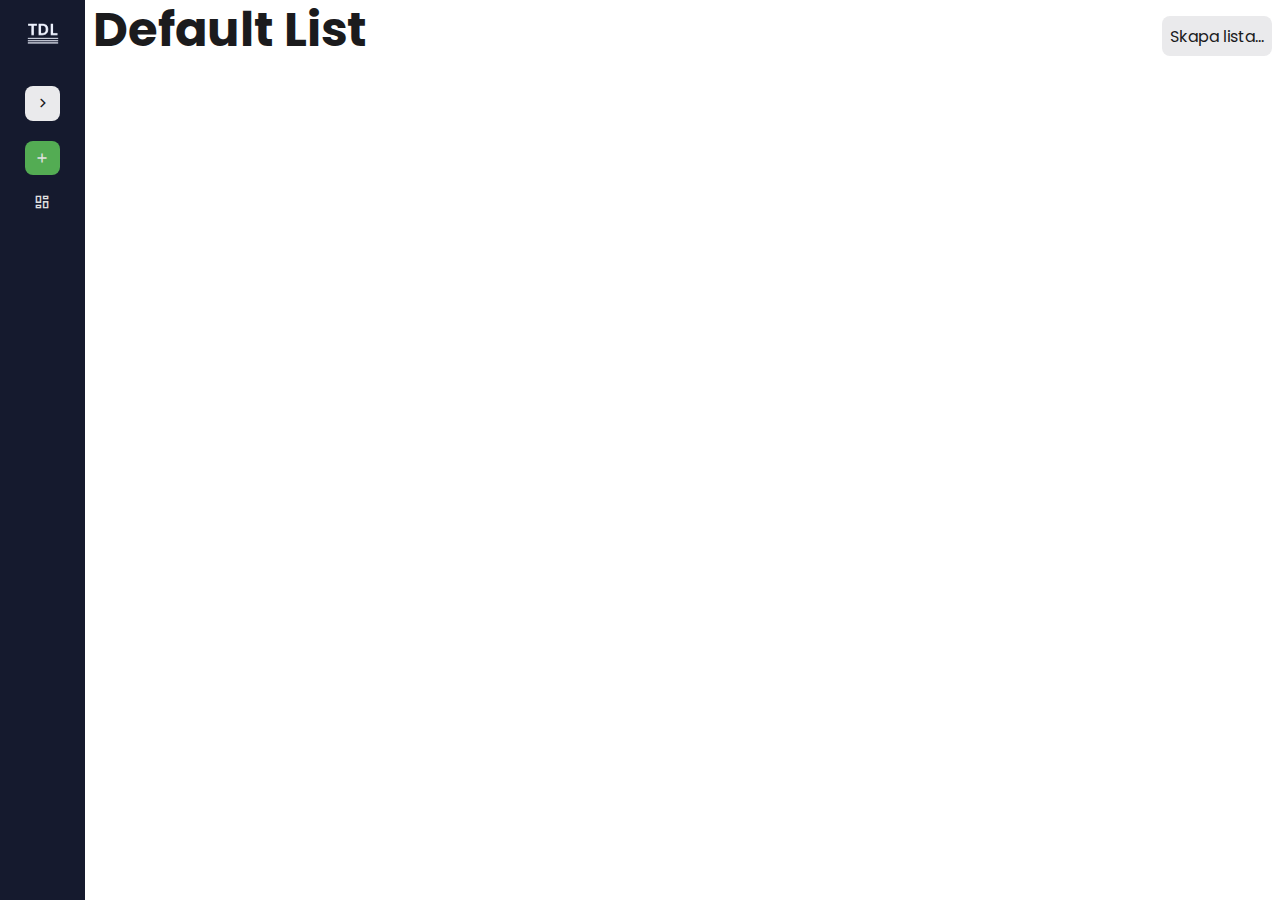
<file: index.html>
<!DOCTYPE html>
<html lang="en">

<head>
    <meta charset="UTF-8">
    <meta name="viewport" content="width=device-width, initial-scale=1.0">
    <link rel="stylesheet" href="styles/style-A.css">
    <link rel="stylesheet" href="styles/responsive.css">
    <!-- <link rel="stylesheet" href="https://cdn.jsdelivr.net/npm/bootstrap@4.3.1/dist/css/bootstrap.min.css" integrity="sha384-ggOyR0iXCbMQv3Xipma34MD+dH/1fQ784/j6cY/iJTQUOhcWr7x9JvoRxT2MZw1T" crossorigin="anonymous"> -->
    <!-- Linking Google Fonts for Icons -->
    <link rel="stylesheet"
        href="https://fonts.googleapis.com/css2?family=Material+Symbols+Outlined:opsz,wght,FILL,GRAD@24,400,0,0" />
    <title>To Do List</title>
</head>

<body>
    <!-- <header class="topbar">
        <div class="acc">A</div>
    </header> -->

    <aside class="sidebar collapsed">
        <header class="sidebar-header">
            <a href="#" class="header-logo">
                <img src="IMGS/logo.png" alt="">
            </a>
            <button class="sidebar-toggler">
                <span class="material-symbols-outlined">
                    chevron_left
                </span>
            </button>
        </header>
        <nav class="sidebar-nav">
            <!-- List nav -->
            <ul class="nav-list primary-nav">

                <li class="nav-item">
                    <a href="#" class="nav-link createNewListBtn">
                        <span class="material-symbols-outlined">add</span>
                        <span class="nav-label">Skapa lista</span>
                    </a>
                </li>
            </ul>
        </nav>
    </aside>
    <main>
        <div class="container">
            <div class="main-header">
            
                    <h1 class="listname"></h1>
                
                <button type="button" class="addtask">
                    <span>Skapa lista...</span>
                </button>
            </div>
            <div class="main-content">
                <div class="list-container">
                </div>
                <div class="listSettings d-none">
                    <div class="exitBtnContainer">
                        <label for="dateID" class="dateLabel">Välj datum för lista</label>

                        <button type="button" class="closeListSettings">
                            <span class="material-symbols-outlined">
                                close
                            </span>
                        </button>
                    </div>
                    <input type="text" class="col-item listNameInput" id="listNameID" placeholder="Namn på lista">
                    <input type="date" class="col-item" id="dateID" placeholder="Date">
                    <br>
                    <!-- <label for="taskID" class="col-item">Task</label>
            <input type="text" class="col-item" id="taskID"> -->
                    <button type="button" class="addTaskBtn">Create Task</button>
                </div>
            </div>
            <!-- <div class="testing">
            <div class="clickable">Clickable element</div>
        </div> -->
    </main>
   
    <footer></footer>
    <script type="module" src="JS/main.js"></script>
    <!-- <script src="JS/script-A.js"></script> -->
</body>


</html>
</file>
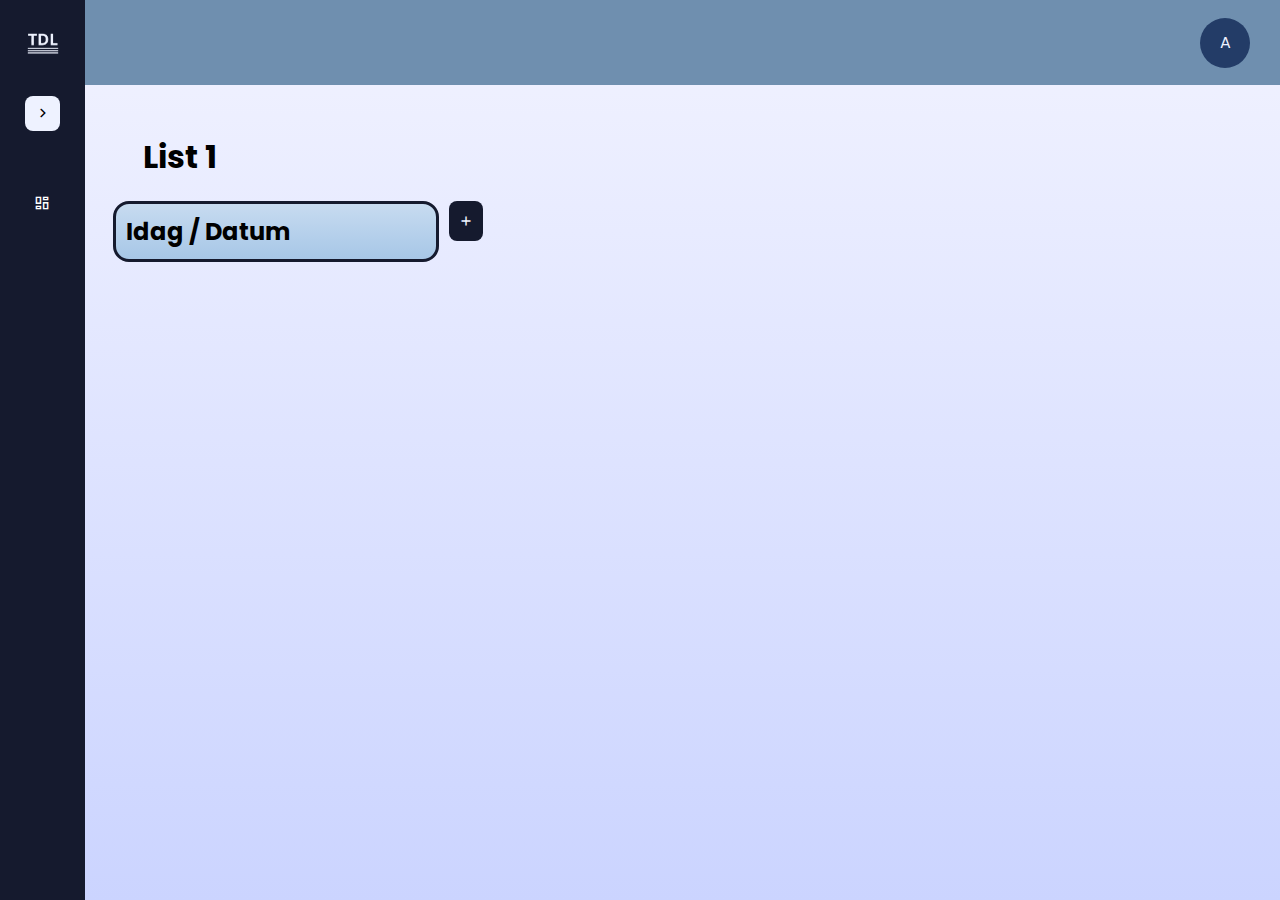
<file: HTML/index.html>
<!DOCTYPE html>
<html lang="en">

<head>
    <meta charset="UTF-8">
    <meta name="viewport" content="width=device-width, initial-scale=1.0">
    <link rel="stylesheet" href="../CSS/style.css">
    <!-- <link rel="stylesheet" href="https://cdn.jsdelivr.net/npm/bootstrap@4.3.1/dist/css/bootstrap.min.css" integrity="sha384-ggOyR0iXCbMQv3Xipma34MD+dH/1fQ784/j6cY/iJTQUOhcWr7x9JvoRxT2MZw1T" crossorigin="anonymous"> -->
    <!-- Linking Google Fonts for Icons -->
    <link rel="stylesheet"
        href="https://fonts.googleapis.com/css2?family=Material+Symbols+Outlined:opsz,wght,FILL,GRAD@24,400,0,0" />
    <title>To Do List</title>
</head>

<body>
    <header class="topbar">
        <!-- <div class="logo"></div> -->
        <div class="acc">A</div>
    </header>
    <aside class="sidebar collapsed">
        <header class="sidebar-header">
            <a href="#" class="header-logo">
         <img src="../IMGS/logo.png" alt="">
            </a>
            <button class="sidebar-toggler">
                <span class="material-symbols-outlined">
                    chevron_left
                </span>
            </button>
        </header>
        <nav class="sidebar-nav">
            <!-- List nav -->
            <ul class="nav-list primary-nav">
                <li class="nav-item">
                    <a href="#" class="nav-link">
                        <span class="material-symbols-outlined">dashboard</span>
                        <span class="nav-label">List 1</span>
                    </a>
                </li>
            </ul>
        </nav>
    </aside>
    <main>
        <div class="main-header">
            <a class="listname">
                <h1>List 1</h1>
            </a>
        </div>
        <div class="main-content">
            <div class="list-container">
                <div class="list1">
                    <h2>Idag / Datum</h2>
                    <div class="tasklist" id="tasklist1">
                        <!-- Tasks will be added here dynamically -->
                    </div>
                </div>
            </div>
            <button class="addtask"><span class="material-symbols-outlined">add</span></button>
        </div>
    </main>
    <footer></footer>
    <script src="../JS/script.js"></script>
</body>


</html>
</file>
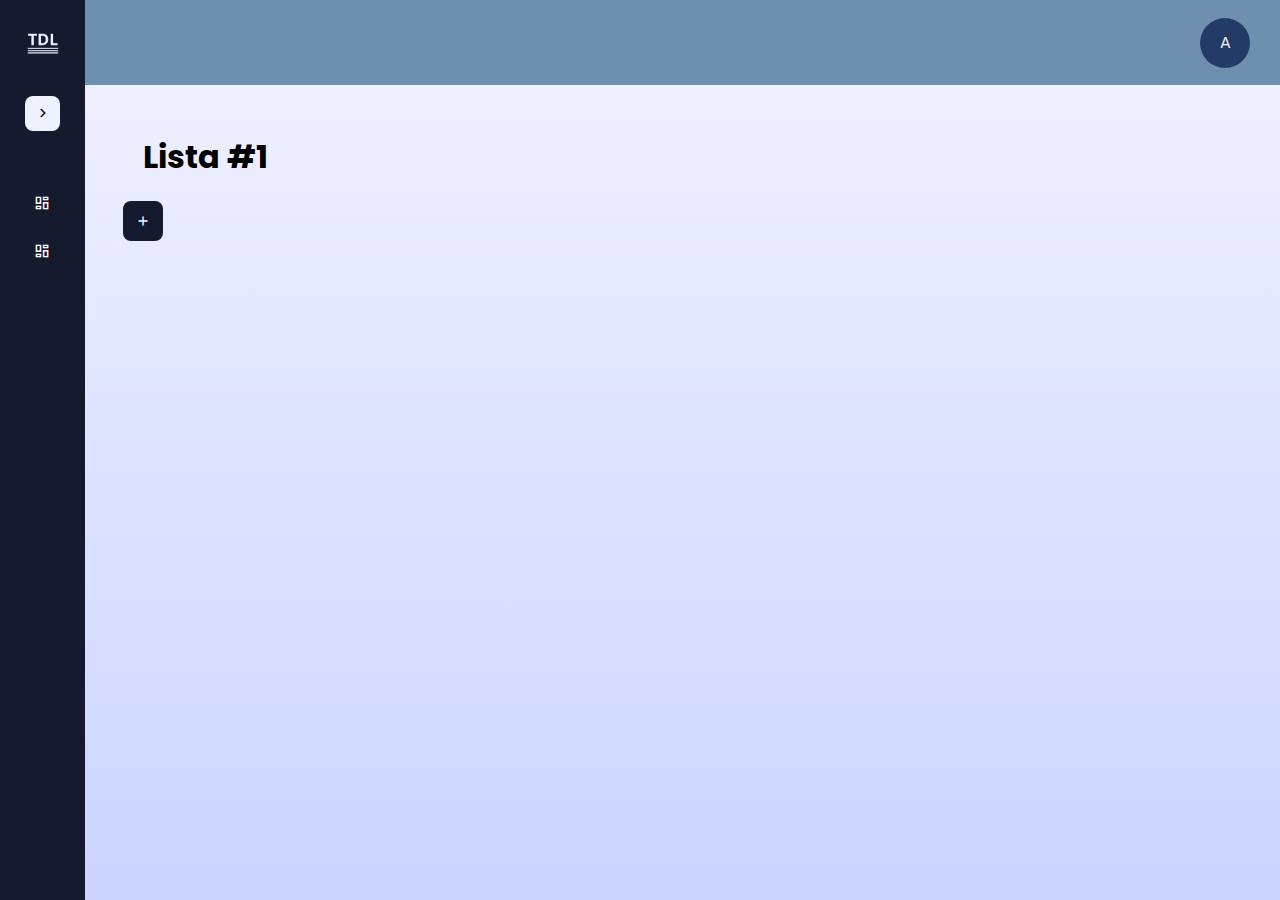
<file: ToDoList/index.html>
<!DOCTYPE html>
<html lang="en">

<head>
    <meta charset="UTF-8">
    <meta name="viewport" content="width=device-width, initial-scale=1.0">
    <link rel="stylesheet" href="CSS/style.css">
    <!-- <link rel="stylesheet" href="https://cdn.jsdelivr.net/npm/bootstrap@4.3.1/dist/css/bootstrap.min.css" integrity="sha384-ggOyR0iXCbMQv3Xipma34MD+dH/1fQ784/j6cY/iJTQUOhcWr7x9JvoRxT2MZw1T" crossorigin="anonymous"> -->
    <!-- Linking Google Fonts for Icons -->
    <link rel="stylesheet"
        href="https://fonts.googleapis.com/css2?family=Material+Symbols+Outlined:opsz,wght,FILL,GRAD@24,400,0,0" />
    <title>To Do List</title>
</head>

<body>
    <header class="topbar">
        <!-- <div class="logo"></div> -->
        <div class="acc">A</div>
    </header>
    <aside class="sidebar collapsed">
        <header class="sidebar-header">
            <a href="#" class="header-logo">
                <img src="IMGS/logo.png" alt="">
            </a>
            <button class="sidebar-toggler">
                <span class="material-symbols-outlined">
                    chevron_left
                </span>
            </button>
        </header>
        <nav class="sidebar-nav">
            <!-- List nav -->
            <ul class="nav-list primary-nav">
                <li class="nav-item">
                    <a href="#" class="nav-link">
                        <span class="material-symbols-outlined">dashboard</span>
                        <span class="nav-label">Lista #1</span>
                    </a>
                </li>
                <li class="nav-item">
                    <a href="#" class="nav-link">
                        <span class="material-symbols-outlined">dashboard</span>
                        <span class="nav-label">Lista #2</span>
                    </a>
                </li>
            </ul>
        </nav>
    </aside>
    <main>
        <div class="main-header">
            <a class="listname">
                <h1>Lista #1</h1>
            </a>
        </div>
        <div class="main-content">
            <div class="list-container">

                <!-- <div class="list1">
                    <h2>Idag / Datum</h2>
                    <div class="line"></div>
                    <div class="taskContainer">Käka mat</div>
                    <div class="btnContainer"> <button class="taskButton">+</button></div>
                   
                </div> -->
            </div>
            <button class="addtask"><span class="material-symbols-outlined">add</span></button>
        </div>

        <div class="listSettings d-none">

            <div class="exitBtnContainer">
                <label for="dateID" class="dateLabel">Välj datum för lista</label>
                            
                <button type="button" class="closeListSettings">
                    <span class="material-symbols-outlined">
                        close
                    </span></button>
            </div>
            <input type="text" class="col-item listNameInput" id="listNameID" placeholder="Namn på lista">    
            <input type="date" class="col-item" id="dateID" placeholder="Date">
            <br>
            <!-- <label for="taskID" class="col-item">Task</label>
            <input type="text" class="col-item" id="taskID"> -->
            <button class="addTaskBtn">Create Task</button>
        </div>
    </main>
    <footer></footer>
    <script src="JS/script.js"></script>
</body>


</html>
</file>
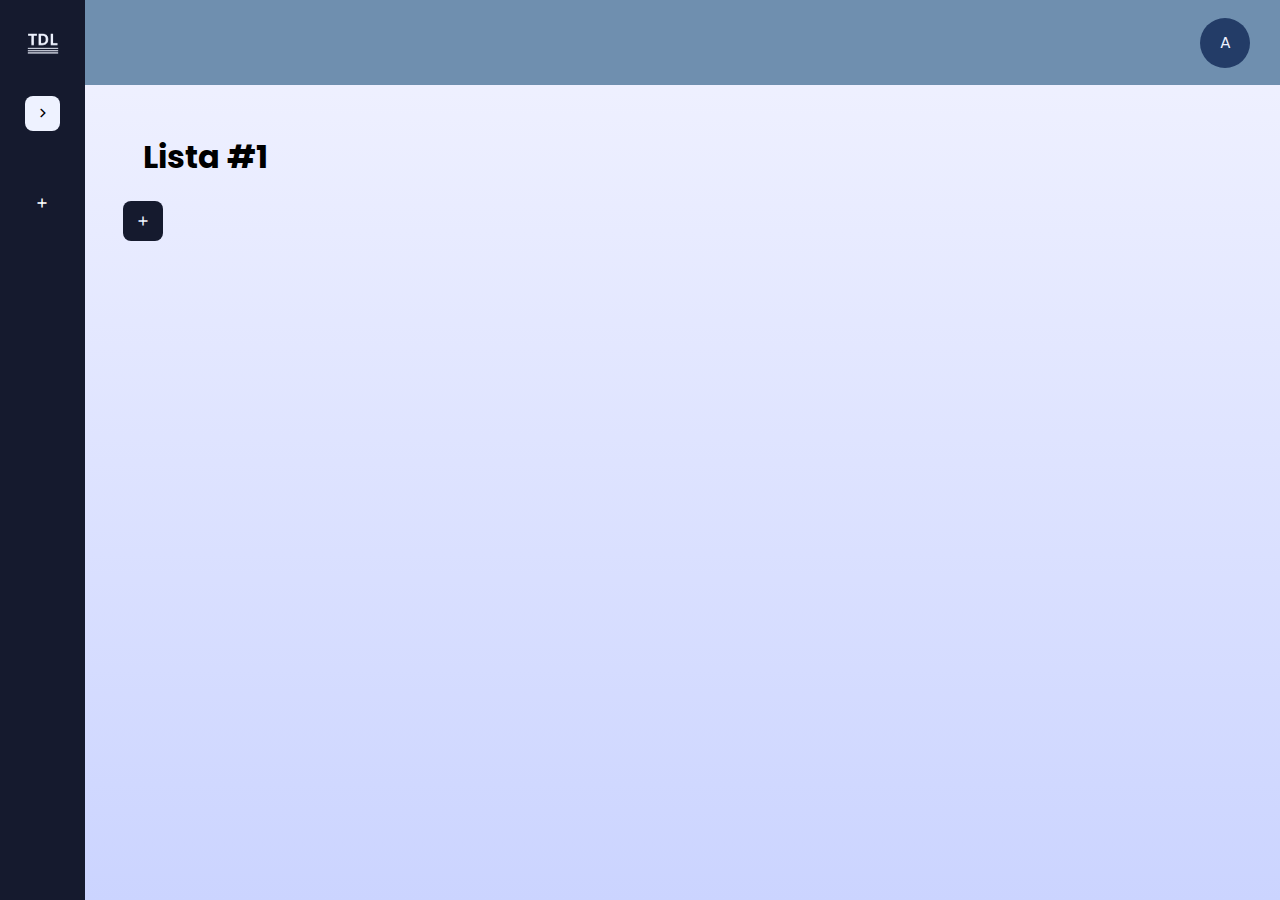
<file: ToDoList/HTML/index.html>
<!DOCTYPE html>
<html lang="en">

<head>
    <meta charset="UTF-8">
    <meta name="viewport" content="width=device-width, initial-scale=1.0">
    <link rel="stylesheet" href="../CSS/style.css">
    <!-- <link rel="stylesheet" href="https://cdn.jsdelivr.net/npm/bootstrap@4.3.1/dist/css/bootstrap.min.css" integrity="sha384-ggOyR0iXCbMQv3Xipma34MD+dH/1fQ784/j6cY/iJTQUOhcWr7x9JvoRxT2MZw1T" crossorigin="anonymous"> -->
    <!-- Linking Google Fonts for Icons -->
    <link rel="stylesheet"
        href="https://fonts.googleapis.com/css2?family=Material+Symbols+Outlined:opsz,wght,FILL,GRAD@24,400,0,0" />
    <title>To Do List</title>
</head>

<body>
    <header class="topbar">
        <!-- <div class="logo"></div> -->
        <div class="acc">A</div>
    </header>
    <aside class="sidebar collapsed">
        <header class="sidebar-header">
            <a href="#" class="header-logo">
                <img src="../IMGS/logo.png" alt="">
            </a>
            <button class="sidebar-toggler">
                <span class="material-symbols-outlined">
                    chevron_left
                </span>
            </button>
        </header>
        <nav class="sidebar-nav">
            <!-- List nav -->
            <ul class="nav-list primary-nav">
                
                <li class="nav-item">
                    <a href="#" class="nav-link createNewListBtn">
                        <span class="material-symbols-outlined">add</span>
                        <span class="nav-label">Skapa lista</span>
                    </a>
                </li>
            </ul>
        </nav>
    </aside>
    <main>
        <div class="main-header">
            <a class="listname">
                <h1>Lista #1</h1>
            </a>
        </div>
        <div class="main-content">
            <div class="list-container">

                <!-- <div class="list1">
                    <h2>Idag / Datum</h2>
                    <div class="line"></div>
                    <div class="taskContainer">Käka mat</div>
                    <div class="btnContainer"> <button class="taskButton">+</button></div>
                   
                </div> -->
            </div>
            <button class="addtask"><span class="material-symbols-outlined">add</span></button>
        </div>

        <div class="listSettings d-none">

            <div class="exitBtnContainer">
                <label for="dateID" class="dateLabel">Välj datum för lista</label>
                            
                <button type="button" class="closeListSettings">
                    <span class="material-symbols-outlined">
                        close
                    </span></button>
            </div>
            <input type="text" class="col-item listNameInput" id="listNameID" placeholder="Namn på lista">    
            <input type="date" class="col-item" id="dateID" placeholder="Date">
            <br>
            <!-- <label for="taskID" class="col-item">Task</label>
            <input type="text" class="col-item" id="taskID"> -->
            <button class="addTaskBtn">Create Task</button>
        </div>
    </main>
    <footer></footer>
    <script src="../JS/script.js"></script>
</body>


</html>
</file>
<file: styles/style-A.css>
/* ---------------------------------------------------
   Imports & Base Styles
--------------------------------------------------- */
@import url('default.css');
@import url('https://fonts.googleapis.com/css2?family=Poppins:wght@400;500;600;700&display=swap');

:root{
    --color-sidebar: #151A2E;
    --color-topbar: #233C67;
    --text-shadow: 2px 2px lightgray;

}

/* Data theme only for manual toggling of light/dark mode in html/js, not for built in
   dark mode in search engine 
   Keep data-theme and "media (prefers-color-scheme: dark)" identical*/
[data-theme="dark"] {
    --color-sidebar: var(--color-surface);
    --color-topbar: #1b2440;
    --text-shadow: 2px 2px rgb(39, 39, 39);
}

/* For ease o */
@media (prefers-color-scheme: dark) {
  :root {
    --color-sidebar: var(--color-surface);
    --color-topbar: #1b2440;
    --text-shadow: 2px 2px rgb(39, 39, 39);
  }
}


* {
    margin: 0;
    padding: 0;
    background-origin: border-box;
    font-family: "Poppins", sans-serif;
}

body {
    min-height: 100vh;
    /* background: linear-gradient(#F2F3FF, #CBD4FF); */
    background: var(--color-bg);
    padding-left: 85px;
}

/* ---------------------------------------------------
   Sidebar
--------------------------------------------------- */
.sidebar {
    position: fixed;
    top: 0;
    left: 0;
    width: 260px;
    height: 100vh;
    background: var(--color-sidebar);
    transition: all 0.4s ease;
    display: flex;
    flex-direction: column;
    z-index: 100;
}

.sidebar.collapsed {
    width: 85px;
    /* width: 4%; */
    display: flex;
    /* align-items: center; */
    transition: all 0.4s ease;
}

/* Sidebar Header */
.sidebar .sidebar-header {
    display: flex;
    position: relative;
    align-items: center;
    padding: 15px 20px;
    justify-content: space-between;
}

.sidebar-header .header-logo img {
    height: 46px;
    width: 46px;
    display: block;
    object-fit: contain;
    border-radius: 50%;
}

.header-logo{

}


.sidebar-header .sidebar-toggler {
    position: absolute;
    right: 25px;
    height: 35px;
    width: 35px;
    border: none;
    cursor: pointer;
    display: flex;
    align-items: center;
    justify-content: center;
    border-radius: 8px;
    /* background: #EEF2FF; */
    background: var(--color-surface-light);
    color: var(--color-text-dark);
    transition: 0.4s ease;
    margin: 0;
    padding: 0;
}

.sidebar-header .sidebar-toggler:hover {
    background: #d9e1fd;
}

.sidebar.collapsed .sidebar-toggler {
    transform: translateY(65px);
}

.sidebar-header .sidebar-toggler span {
    font-size: 1.75rem;
    transition: 0.4s ease;
}

.sidebar.collapsed .sidebar-toggler span {
    transform: rotate(180deg);
}

/* Sidebar Navigation */

.sidebar-nav {
    display: flex;
    justify-content: center;
    width: 100%;
}

.sidebar-nav .nav-list {
    width: 100%;
    margin-left: 0.5rem;
    margin-right: 0.5rem;
    list-style: none;
    gap: 4px;
    transition: 0.4s ease;
}


.sidebar.collapsed .sidebar-nav .nav-list {
    margin-left: 25px;
    margin-right: 25px;
}

.sidebar.collapsed .sidebar-nav .primary-nav {
    transform: translateY(55px);
}

.sidebar.collapsed .deleteListBtn {
    display: none;
}

.deleteListBtn {
    display: flex;
    margin: 0;
    padding: 0;
    width: 18px;
    height: 18px;
    /* padding: 8px; */
    color: var(--color-text-light);
    border: none;
    background: transparent;
    cursor: pointer;
    /* margin-top: 11.5px; */
    /* margin-left: 4px; */
}

.deleteListBtn:hover {
    color: var(--color-danger);
    transition: 0.4s ease;
}

.nav-item {
    flex: 1;
    /* width: 220px; */
    align-items: center;
    display: flex;
    justify-content: center;
}

.sidebar-nav .nav-item .nav-link {
    color: var(--color-text-light);
    display: flex;
    text-decoration: none;
    white-space: nowrap;
    padding: 8px;
    align-items: center;
    border-radius: 8px;
    /* transform: translateY(15px); */
    width: 100%;
    justify-content: space-between;
    margin-top: 10px;
}

.sidebar-nav .nav-item:hover>.nav-link {
    background: #EEF2FF;
    /* color: #151A2E; */
    /* color: red; */
    color: var(--color-text-dark)
}

.sidebar-nav .nav-link .nav-label {
    display: inline-block;
    /* background: red; */
    max-width: 180px;
    white-space: normal;
    word-wrap: break-word;
    transition: opacity 0.3s ease;
}

.sidebar.collapsed .nav-link .nav-label {
    display: none;
    opacity: 0;
    pointer-events: none;
}

.nav-label {
    white-space: normal;
    flex: 1;
}



/* ---------------------------------------------------
   Topbar / Header
--------------------------------------------------- */
.topbar {
    background: #6F8FAF;
    height: 85px;
    display: flex;
    justify-content: flex-end;
    align-items: center;
    padding: 0 30px;
}

.acc {
    display: flex;
    height: 50%;
    aspect-ratio: 1/1;
    background: #233C67;
    align-items: center;
    justify-content: center;
    border-radius: 50%;
    color: var(--color-text-light);
    cursor: pointer;
    transition: 0.4s ease;
}

.acc:hover {
    background-color: #d9e1fd;
    color: var(--color-text-dark);
    transition: 0.4s ease;
}

/* ---------------------------------------------------
   Main Layout
--------------------------------------------------- */
main {
    height: 100%;
}


.main-header {
    width: 100%;
    display: flex;
    flex-wrap: wrap;
    align-items: center;
    justify-content: space-between;
    /* padding: 20px 30px; */
}




.list-container{
    column-count: 1;
    /* column-gap: 0.75rem; */
}




/* ---------------------------------------------------
   List & Task Cards
--------------------------------------------------- */

.taskListDiv {
    break-inside: avoid;
    display: inline-block;
    width: 100%;
    margin: 0 0 0.75rem;
    box-sizing: border-box;
    border: 2px solid var(--color-border);
    border-radius: 16px;
    background: var(--color-surface);
    color: var(--color-text);
    box-shadow: 0 2px 6px rgba(0, 0, 0, 0.1);
    padding: 10px;
    position: relative; 
}
.taskListDiv > h3{
    width: 92%;
    /* background: var(--color-warning); */
}


.deleteTaskListBtn {
    position: absolute;
    top: 10px;
    right: 10px;
    display: flex;
    margin: 0;
    padding: 0;
    width: 18px;
    height: 18px;
    /* padding: 8px; */
    /* color: #151A2E; */
    color: var(--text-muted);
    border: none;
    background: transparent;
    cursor: pointer;
}
.deleteTaskListBtn:hover{
    color: red;
    transition: 0.4s ease;
}
.deleteListBtn:hover {
    color: var(--color-danger);
    transition: 0.4s ease;
}

.taskListDiv>h2 {
    width: 200px;
    flex-direction: column;
}

.line {
    width: 100%;
    height: 0;
    border: 1px solid var(--color-text-dark);
}

/* ---------------------------------------------------
   Task Input & Buttons
--------------------------------------------------- */
.btnContainer {
    padding: 0;
    margin: 10px 0;
    display: flex;
    justify-content: flex-start;
    width: 100%;
    height: 35px;
}

.taskInput,
.miniTask {
  /* flex: 0.5; */
  width: 100%;
  padding: 5px;
  border-radius: 8px;
  border: 1px solid var(--color-border);
  background: var(--color-bg-alt);
  color: var(--color-text);
  margin-right: 10px;
}

.taskInput:focus,
.miniTask:focus,
input:focus {
    outline: none;
}

.taskButton {
    border: none;
    background: var(--color-bg-alt);
    color: var(--color-text);
    cursor: pointer;
    border-radius: 0.5rem;
    height: 32px;
    aspect-ratio: 1/1;
}
.taskButton:hover {
    border: 1px solid var(--color-success);
    /* background: var(--color-bg); */
}

.addtask {
    display: flex;
    align-items: center;
    justify-content: center;
    height: 40px;
    border-radius: 8px;
    border: none;
    /* border: 1px solid var(--color-success); */
    background: var(--color-surface);
    color: var(--color-text);
    padding-left: 0.5rem;
    padding-right: 0.5rem;
}

.addtask:hover,
.taskButton:hover {
    border: 1px solid var(--color-success);
    transition: 0.4s ease;
}

/* ---------------------------------------------------
   Task List Items
--------------------------------------------------- */

.taskList>li {
    list-style: none;
    display: flex;
    align-items: center;
    justify-content: space-between;
    margin-top: 10px;
    transition: all 0.3s ease;
}
/* Checkbox hidden by default */
.chkbox {
    opacity: 0;
    width: 0;
    margin-right: 0;
    visibility: hidden;
    transform: translateX(-10px);
    transition: all 0.3s ease;
}

/* Checkbox appears on hover */
.taskList>li:hover>.chkbox {
    opacity: 1;
    width: 20px;
    /* Adjust to actual checkbox width */
    margin-right: 8px;
    visibility: visible;
    transform: translateX(0);
}

.taskList>li:hover>.minitask {
    width: 200px;
    /* color: red; */
    /* transform: translateX(-4px); */
}


/* Text input styling */
.minitask {
    padding: 5px;
    flex: 1;
    /* fill remaining space by default */
    width: 244px;
    /* transition: flex-basis 0.3s ease, transform 0.3s ease; */
    transition: all 0.3s ease;
    border-radius: 8px;
}

/* On hover, shrink slightly to make space */



/* Buttons container remains fixed */
.editBtnContainer {
    /* display: flex; */
    /* width: 100%; */
    /* gap: 5px; */
    /* align-items: flex-end; */
    /* position: relative; */
    /* right: 0; */

}

.deleteTaskBtn {
    /* transition: all 0.3s ease; */
    display: flex;
    align-items: center;
    justify-content: center;
    border-radius: 50%;
    /* border: var(--color-border); */
    /* border: 1px solid var(--color-warning); */
    background: var(--color-bg-alt);
    color: var(--color-text);
    width: 32px;
    height: 32px;
    aspect-ratio: 1/1;
    cursor: pointer;
    transition: all 0.3s ease;
    font-size: 14px;
    box-shadow: 0 2px 6px rgba(0, 0, 0, 0.2);
    /* margin-left: 10px; */
    position: relative;
}
.deleteTaskBtn:hover{
    border: 1px solid var(--color-warning);
}

.taskList>li:hover>.editBtnContainer>.deleteTaskBtn {
    /* left: 15px; */
    /* color: red !important; */
}



.noEdit {
    border: none;
    background: transparent;
    pointer-events: none;
}

.noEdit:focus {
    outline: 2px solid black;
}

/* .edit-task {
    display: flex;
    align-items: center;
    justify-content: center;
    border-radius: 50%;
    border: 1px solid #151A2E;
    transition: 0.4s ease;
    cursor: pointer;
    background: #FFBF00;
    padding: 5px;
    width: 25px;
    height: 25px;
}
.edit-task:hover {
    background: #d9e1fd;
    color: #151A2E;
    transition: 0.4s ease;
} */

.edit-task {
    display: flex;
    align-items: center;
    justify-content: center;
    border-radius: 50%;
    border: none;
    background: #151A2E;
    color: #EEF2FF;
    width: 32px;
    aspect-ratio: 1/1;
    cursor: pointer;
    transition: all 0.3s ease;
    font-size: 14px;
    box-shadow: 0 2px 6px rgba(0, 0, 0, 0.2);
}

.edit-task:hover {
    background: #2a3356;
    /* lite ljusare/djupare blå vid hover */
    transform: scale(1.1);
    /* liten animation */
}



/* ---------------------------------------------------
   Miscellaneous & Utility
--------------------------------------------------- */


/* .chkbox {
    opacity: 0;
    visibility: hidden;
    display: none;
    transition: opacity 0.4s ease;
}

li:hover > .chkbox {

    opacity: 1;

    visibility: visible;
        display: flex;
} */



.material-symbols-outlined {
    font-size: 18px !important;
    line-height: 1;
}

.d-none {
    display: none !important;
}

.dateLabel {
    text-shadow: var(--text-shadow);
}

.exitBtnContainer {
    display: flex;
    justify-content: space-between;
}

/* ---------------------------------------------------
   List Settings Modal
--------------------------------------------------- */
.listSettings {
    padding: 10px;
    display: flex;
    flex-direction: column;
    flex-wrap: wrap;
    position: absolute;
    top: 40%;
    left: 50%;
    transform: translate(-50%, -50%);
    width: 300px;
    background: rgba(255, 255, 255, 0.05);
    box-shadow: 0 8px 32px 0 rgba(31, 38, 135, 0.37);
    backdrop-filter: blur(4px);
    -webkit-backdrop-filter: blur(4px);
    border-radius: 1rem;
    border: 1px solid rgba(255, 255, 255, 0.18);
    z-index: var(--z-modal);
}

.closeListSettings {
    border: none;
    background: transparent;
    cursor: pointer;
}

.closeListSettings:hover {
    color: red;
    transition: 0.4s ease;
}

/* ---------------------------------------------------
   Forms & Inputs
--------------------------------------------------- */
#dateID,
.listNameInput {
    padding: 5px;
    border-radius: 0.5rem;
    margin: 10px 0;
}

.addTaskBtn {
    padding: 8px 12px;
    border-radius: 8px;
    border: none;
    background: var(--color-bg);
    color: #EEF2FF;
    cursor: pointer;
}

.createNewListBtn {
    background: #53AC53;
}

.newListInput {
    display: flex;
    padding: 5px;
    border-radius: 8px;
    margin: 0;
    margin-left: 15px;
    width: 100%;
    justify-content: flex-end;
}
</file>
<file: styles/responsive.css>
*{
    margin: 0;
    padding: 0;
    box-sizing: border-box;
}
.container {
    /* max-width: 1536px; */
    width: 100%;
    margin-left: auto;
    margin-right: auto;
    padding-left: 0.5rem;
    padding-right: 0.5rem;
    /* border: 2px solid red; */
}



/* @media (max-width: 1536px){
    .container{
        max-width: 1280px;
    }
}
@media (max-width: 1280px){
    .container{
        max-width: 1024px;
    }
}
@media (max-width: 1024px){
    .container{
        max-width: 768px;
    }
}
@media (max-width: 768px){
    .container{
        max-width: 640px;
    }
}
@media (max-width: 640px){
    .container{
        max-width: 475px;
    }
}
@media (max-width: 475px){
    .container{
        width: 100%;
    }
} */

/* @media (min-width: 475px) {
    .container {
        max-width: 475px;
    }
}

@media (min-width: 640px) {
    .container {
        max-width: 640px;
    }
}

@media (min-width: 768px) {
    .container {
        max-width: 768px;
    }
}

@media (min-width: 1024px) {
    .container {
        max-width: 1024px;
    }
}

@media (min-width: 1280px) {
    .container {
        max-width: 1280px;
    }
}

@media (min-width: 1536px) {
    .container {
        max-width: 1536px;
    }
} */

@media (min-width: 475px) {
    .container {
        max-width: 390px;
    }
    .list-container{
        column-count: 1;
    }
}

@media (min-width: 640px) {
    .container {
        max-width: 555px;
    }
     .list-container{
        column-count: 2;
    }
}

@media (min-width: 768px) {
    .container {
        max-width: 683px;
    } 
}

@media (min-width: 1024px) {
    .container {
        max-width: 939px;
    }
      .list-container{
        column-count: 3;
    }
}

@media (min-width: 1280px) {
    .container {
        max-width: 1195px;
    }
     .list-container{
        column-count: 4;
    }
}

@media (min-width: 1536px) {
    .container {
        max-width: 1451px;
    }
     .list-container{
        column-count: 5;
    }
}
</file>
<file: CSS/style.css>
@import url('https://fonts.googleapis.com/css2?family=Poppins:wght@400;500;600;700&display=swap');

* {
    margin: 0;
    padding: 0;
    background-origin: border-box;
    font-family: "Poppins", sans-serif;
}

body {
    min-height: 100vh;
    background: linear-gradient(#F2F3FF, #CBD4FF);
}

.sidebar {
    position: fixed;
    top: 0;
    left: 0;
    width: 200px;
    height: 100vh;
    background: #151A2E;
    transition: all 0.4s ease;
}

.sidebar.collapsed {
    width: 85px;

}

.sidebar .sidebar-header {
    display: flex;
    position: relative;
    align-items: center;
    padding: 25px 20px;
    justify-content: space-between;
}

.sidebar-header .header-logo img {
    height: 46px;
    width: 46px;
    display: block;
    object-fit: contain;
    border-radius: 50%;
}


.sidebar-header .sidebar-toggler {
    position: absolute;
    right: 25px;
    height: 35px;
    width: 35px;
    border: none;
    cursor: pointer;
    display: flex;
    align-items: center;
    justify-content: center;
    border-radius: 8px;
    background: #EEF2FF;
    transition: 0.4s ease;
    margin: 0;
    padding: 0;
}


.sidebar-header .sidebar-toggler:hover {
    background: #d9e1fd;
}

.sidebar.collapsed .sidebar-toggler {
    transform: translateY(65px);
}

.sidebar-header .sidebar-toggler span {
    font-size: 1.75rem;
    transition: 0.4s ease;
}

.sidebar.collapsed .sidebar-toggler span {
    transform: rotate(180deg);
}

.sidebar-nav .nav-list {
    list-style: none;
    display: flex;
    gap: 4px;
    padding: 0 15px;
    flex-direction: column;
    transform: translateY(15px);
    transition: 0.4s ease;
}

.sidebar.collapsed .sidebar-nav .primary-nav {
    transform: translateY(65px);
}

.sidebar-nav .nav-item .nav-link {
    color: #fff;
    display: flex;
    text-decoration: none;
    /* gap: 12px; */
    white-space: nowrap;
    padding: 8px ;
    align-items: center;
    text-decoration: none;
    border-radius: 8px;
    /* border: 1px solid #151A2E; */
    transition: 0.4s ease;
    transform: translateY(15px);
}

.sidebar-nav .nav-item:hover>.nav-link {
    background: #EEF2FF;
    color: #151A2E;
}

.sidebar-nav .nav-link .nav-label {
    transition: opacity 0.3s ease;
}
.sidebar-nav .nav-list .nav-item .nav-link{
    display: flex;
    justify-content: space-between;
    width: 100%;
}

.sidebar.collapsed .nav-link .nav-label {
    display: none;
    opacity: 0;
    pointer-events: none;

}

.sidebar.collapse .nav-link .nav-label:hover{}


/* top header */
.topbar {
    background: #6F8FAF;
    height: 85px;
    display: flex;
    justify-content: flex-end;
    align-items: center;
    padding: 0 30px;
}

.acc {
    display: flex;
    width: 50px;
    height: 50px;
    background: #233C67;
    align-items: center;
    justify-content: center;
    border-radius: 50%;
    color: #EEF2FF;
    cursor: pointer;
    transition: 0.4s ease;
}

.acc:hover {
    background-color: #d9e1fd;
    color: #151A2E;
    transition: 0.4s ease;
}


/* main */
main {
    margin-left: 85px;
    /* border: 3px solid red; */
    height: 100%;
    padding: 1.75rem;
}

.main-header {
    display: flex;
    align-items: center;
    justify-content: space-between;
    padding: 20px 30px;
    /* border-bottom: 1px solid #151A2E; */
    /* border: 3px solid yellow */
}

.addtask {
    display: flex;
    align-items: center;
    justify-content: center;
    /* width: 40px; */
    height: 40px;
    border-radius: 8px;
    border: none;
    background: #151A2E;
    color: #EEF2FF;
    padding-left: 0.5rem;
    padding-right: 0.5rem;
}

.addtask:hover {
    background-color: #d9e1fd;
    color: #151A2E;
    transition: 0.4s ease;
}

.main-content {

    display: flex;
    gap: 10px;
}

.list1 {
    padding: 10px;
    border: 3px solid #151A2E;
    height: auto;
    width: 300px;
    border-radius: 16px;
    /* background: linear-gradient(#FFDBE9, #dec8ff );*/
    background: linear-gradient(#C7DBF0, #A7C7E7)
}

.list-container {
    /* border: 3px solid blue; */
    display: flex;
    gap: 20px;
    flex-direction: row;

}

.line {
    width: 100%;
    border: 1px solid #151A2E;
}





.taskButton {
    /* height: 100%; */
    border: none;
    background: #151A2E;
    color: #F2F3FF;
    cursor: pointer;
    border-radius: 0.5rem;
    height: 100%;
    aspect-ratio: 1/1;
    
}

.btnContainer {
    margin: 10px 0;
    display: flex;
    justify-content: flex-start;
    width: 100%;
    height: 35px;
}

.taskContainer {
    display: flex;
    flex-direction: column;
    gap: 10px;
    margin-top: 10px;
    width: 100%;
}

.noEdit{
    border: none;
    background: transparent;
    pointer-events: none;
}

.noEdit:focus{
    outline: 2px solid black;
}

.taskList > li{
    list-style: none;
}

.taskInput {
    width: 70%;
    padding: 5px;
    /* border: 1px solid #151A2E; */
    border-radius: 8px;
    margin: auto 10px;
}


input:focus{
    outline: none;
}

.taskInput:focus{
    outline: none;
}
.miniTask{
      width: 70%;
    padding: 5px;
    /* border: 1px solid #151A2E; */
    border-radius: 8px;
    margin: auto 10px;
}

.edit-task{
    display: flex;
    align-items: center;
    justify-content: center;
    border-radius:50%;
    border: 1px solid #151A2E;
    transition: 0.4s ease;
    cursor: pointer;
    background: #FFBF00;
    padding: 5px;
    width: 25px;
    height: 25px;   
}
.edit-task:hover{
    background: #d9e1fd;
    color: #151A2E;
    transition: 0.4s ease;
    /* width: 27px;
    height: 27px;
    transform: translateX(1px);
    transform: translateY(1px); */
}

li{
    display: flex;
    align-items: center;
    justify-content: space-between;
    margin-top: 10px;
    padding-left: 10px;
    padding-right: 10px;
}

.material-symbols-outlined {
  font-size: 18px !important;  /* smaller than default */
  line-height: 1;   /* prevents weird vertical offset */
  /* color: black; */

}
#dateLabel {
    padding: 5px;
    border-radius: 8px;
    border: none;
    margin: 10px 0;
}

.exitBtnContainer{
    display: flex;
    justify-content: space-between;
}

.listSettings {
    padding: 10px;
    display: flex;
    flex-direction: column;
    flex-wrap: wrap;
    position: absolute;
    top: 20%;
    left: 50%;
    transform: translate(-50%, -50%);
    width: 300px;

    /* Frosted glass from here */

    background: rgba(255, 255, 255, 0.25);
    box-shadow: 0 8px 32px 0 rgba(31, 38, 135, 0.37);
    backdrop-filter: blur(4px); 
    -webkit-backdrop-filter: blur(4px);
    border-radius: 1rem;
    border: 1px solid rgba(255, 255, 255, 0.18);
    z-index: 10;
    /* to here */
}


.closeListSettings{
    border: none;
    background: transparent;
    cursor: pointer;
}

.closeListSettings:hover{
    color: red;
    transition: 0.4s ease;
}

#dateID {
    padding: 5px;
    border-radius: 0.5rem;
    /* border: none; */
    margin: 10px 0;
    
}

.listNameInput{
    padding: 5px;
    border-radius: 0.5rem;
    /* border: none; */
    margin: 10px 0;
}

.addTaskBtn{
    padding: 8px 12px;
    border-radius: 8px;
    border: none;
    background: #151A2E;
    color: #EEF2FF;
    cursor: pointer;
}

.d-none {
    display: none;
}

.dateLabel{
  text-shadow: 1px 1px lightgray;
}

.createNewListBtn{
    background: #53AC53;
}

.newListInput{
    display: flex;
    padding: 5px;
    /* border: 1px solid #151A2E; */
    border-radius: 8px;
    margin: 0;
    width: 100%;
    justify-content: flex-end;
}
</file>
<file: ToDoList/CSS/style.css>
@import url('https://fonts.googleapis.com/css2?family=Poppins:wght@400;500;600;700&display=swap');

* {
    margin: 0;
    padding: 0;
    background-origin: border-box;
    font-family: "Poppins", sans-serif;
}

body {
    min-height: 100vh;
    background: linear-gradient(#F2F3FF, #CBD4FF);
}

.sidebar {
    position: fixed;
    top: 0;
    left: 0;
    width: 200px;
    height: 100vh;
    background: #151A2E;
    transition: all 0.4s ease;
}

.sidebar.collapsed {
    width: 85px;

}

.sidebar .sidebar-header {
    display: flex;
    position: relative;
    align-items: center;
    padding: 25px 20px;
    justify-content: space-between;
}

.sidebar-header .header-logo img {
    height: 46px;
    width: 46px;
    display: block;
    object-fit: contain;
    border-radius: 50%;
}


.sidebar-header .sidebar-toggler {
    position: absolute;
    right: 25px;
    height: 35px;
    width: 35px;
    border: none;
    cursor: pointer;
    display: flex;
    align-items: center;
    justify-content: center;
    border-radius: 8px;
    background: #EEF2FF;
    transition: 0.4s ease;
    margin: 0;
    padding: 0;
}


.sidebar-header .sidebar-toggler:hover {
    background: #d9e1fd;
}

.sidebar.collapsed .sidebar-toggler {
    transform: translateY(65px);
}

.sidebar-header .sidebar-toggler span {
    font-size: 1.75rem;
    transition: 0.4s ease;
}

.sidebar.collapsed .sidebar-toggler span {
    transform: rotate(180deg);
}

.sidebar-nav .nav-list {
    list-style: none;
    display: flex;
    gap: 4px;
    padding: 0 15px;
    flex-direction: column;
    transform: translateY(15px);
    transition: 0.4s ease;
}

.sidebar.collapsed .sidebar-nav .primary-nav {
    transform: translateY(65px);
}

.sidebar-nav .nav-item .nav-link {
    color: #fff;
    display: flex;
    text-decoration: none;
    /* gap: 12px; */
    white-space: nowrap;
    padding: 8px ;
    align-items: center;
    text-decoration: none;
    border-radius: 8px;
    /* border: 1px solid #151A2E; */
    transition: 0.4s ease;
    transform: translateY(15px);
}

.sidebar-nav .nav-item:hover>.nav-link {
    background: #EEF2FF;
    color: #151A2E;
}

.sidebar-nav .nav-link .nav-label {
    transition: opacity 0.3s ease;
}
.sidebar-nav .nav-list .nav-item .nav-link{
    display: flex;
    justify-content: space-between;
    width: 100%;
}

.sidebar.collapsed .nav-link .nav-label {
    display: none;
    opacity: 0;
    pointer-events: none;

}

.sidebar.collapse .nav-link .nav-label:hover{}


/* top header */
.topbar {
    background: #6F8FAF;
    height: 85px;
    display: flex;
    justify-content: flex-end;
    align-items: center;
    padding: 0 30px;
}

.acc {
    display: flex;
    width: 50px;
    height: 50px;
    background: #233C67;
    align-items: center;
    justify-content: center;
    border-radius: 50%;
    color: #EEF2FF;
    cursor: pointer;
    transition: 0.4s ease;
}

.acc:hover {
    background-color: #d9e1fd;
    color: #151A2E;
    transition: 0.4s ease;
}


/* main */
main {
    margin-left: 85px;
    /* border: 3px solid red; */
    height: 100%;
    padding: 1.75rem;
}

.main-header {
    display: flex;
    align-items: center;
    justify-content: space-between;
    padding: 20px 30px;
    /* border-bottom: 1px solid #151A2E; */
    /* border: 3px solid yellow */
}

.addtask {
    display: flex;
    align-items: center;
    justify-content: center;
    width: 40px;
    height: 40px;
    border-radius: 8px;
    border: none;
    background: #151A2E;
    color: #EEF2FF;
}

.addtask:hover {
    background-color: #d9e1fd;
    color: #151A2E;
    transition: 0.4s ease;
}

.main-content {

    display: flex;
    gap: 10px;
}

.list1 {
    padding: 10px;
    border: 3px solid #151A2E;
    height: 500px;
    width: 300px;
    border-radius: 16px;
}

.list-container {
    /* border: 3px solid blue; */
    display: flex;
    gap: 20px;
    flex-direction: row;

}

.line {
    width: 100%;
    border: 1px solid #151A2E;
}





.taskButton {
    width: 30px;
    height: 30px;
    border: none;
    background: #d3d3d3;
    cursor: pointer
}

.btnContainer {
    margin: 10px 0;
    display: flex;
    justify-content: flex-start;
    width: 100%;
}

.taskContainer {
    display: flex;
    flex-direction: column;
    gap: 10px;
    margin-top: 10px;
    width: 100%;
}

.noEdit{
    border: none;
    background: transparent;
}

.noEdit:focus{
    outline: 2px solid black;
}

.taskList > li{
    list-style: none;
}

.taskInput {
    width: 70%;
    padding: 5px;
    /* border: 1px solid #151A2E; */
    border-radius: 8px;
    margin: auto 10px;
}

.edit-task{
    display: flex;
    align-items: center;
    justify-content: center;
    border-radius:50%;
    border: 1px solid #151A2E;
    transition: 0.4s ease;
    cursor: pointer;
    background: #FFBF00;
    padding: 5px;
    width: 25px;
    height: 25px;   
}
.edit-task:hover{
    background: #d9e1fd;
    color: #151A2E;
    transition: 0.4s ease;
    /* width: 27px;
    height: 27px;
    transform: translateX(1px);
    transform: translateY(1px); */
}

li{
    display: flex;
    align-items: center;
    justify-content: space-between;
    margin-top: 10px;
    padding-left: 10px;
    padding-right: 10px;
}

.material-symbols-outlined {
  font-size: 18px !important;  /* smaller than default */
  line-height: 1;   /* prevents weird vertical offset */
  /* color: black; */

}
#dateLabel {
    padding: 5px;
    border-radius: 8px;
    border: none;
    margin: 10px 0;
}

.exitBtnContainer{
    display: flex;
    justify-content: space-between;
}

.listSettings {
    padding: 10px;
    display: flex;
    flex-direction: column;
    flex-wrap: wrap;
    position: absolute;
    top: 20%;
    left: 50%;
    transform: translate(-50%, -50%);
    width: 300px;

    /* Frosted glass from here */

    background: rgba(255, 255, 255, 0.25);
    box-shadow: 0 8px 32px 0 rgba(31, 38, 135, 0.37);
    backdrop-filter: blur(4px); 
    -webkit-backdrop-filter: blur(4px);
    border-radius: 1rem;
    border: 1px solid rgba(255, 255, 255, 0.18);
    z-index: 10;
    /* to here */
}


.closeListSettings{
    border: none;
    background: transparent;
    cursor: pointer;
}

.closeListSettings:hover{
    color: red;
    transition: 0.4s ease;
}

#dateID {
    padding: 5px;
    border-radius: 0.5rem;
    /* border: none; */
    margin: 10px 0;
    
}

.listNameInput{
    padding: 5px;
    border-radius: 0.5rem;
    /* border: none; */
    margin: 10px 0;
}

.addTaskBtn{
    padding: 8px 12px;
    border-radius: 8px;
    border: none;
    background: #151A2E;
    color: #EEF2FF;
    cursor: pointer;
}

.d-none {
    display: none;
}

.dateLabel{
  text-shadow: 1px 1px lightgray;
}
</file>
